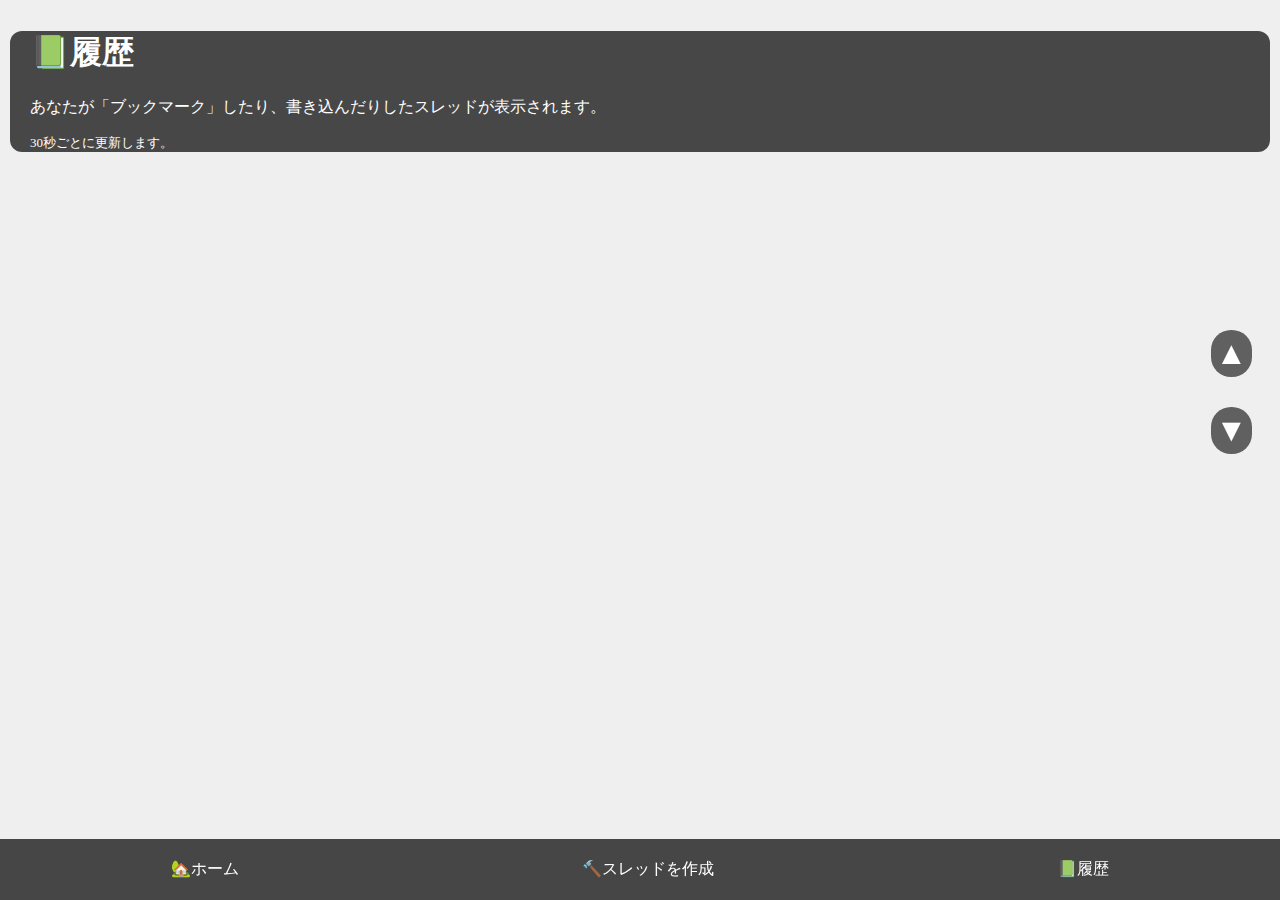
<file: HTML/history.html>
<!DOCTYPE html>
<html lang="ja">

<head>
    <meta charset="UTF-8">
    <meta name="viewport" content="width=device-width, initial-scale=1.0">
    <title>履歴</title>
    <link rel="stylesheet" href="/static/style.css">
</head>

<body style="background-color:#efefef; padding:10px;">
    <div style="position:fixed; top:35vh; right:1vw; display: flex; flex-direction: column;">
        <a href="#title__" class="button-upanddown">▲</a>
        <a href="#form__" class="button-upanddown">▼</a>
    </div>
    <div style="color:white; background-color: rgba(0,0,0,0.7); padding-left: 20px; border-radius: 12px;">
        <h1>📗履歴</h1>
        <p>あなたが「ブックマーク」したり、書き込んだりしたスレッドが表示されます。</p>
        <p style="font-size: small;">30秒ごとに更新します。</p>
    </div>
    <div style="color:white; background-color: rgba(0,0,0,0.7); padding-left: 20px; border-radius: 12px;">
        <ul style="background-color: rgba(100,100,100,0.5);margin:2px;" id="bookmark-lists">

        </ul>
    </div>
    <div class="bottom-nav">
        <a href="/">🏡ホーム</a>
        <a href="/#dataform">🔨スレッドを作成</a>
        <a href="/history">📗履歴</a>
    </div>
</body>
<a href="/api/tgJSON/REPLACEYSDBWJSWHDHDIW" id="base"></a> <!-- プロキシで使う人用　置き換えるマジックナンバー -->
<script src="/static/jquery.min.js"></script>
<script src="/static/jquery.cookie.min.js"></script>
<script>
    const base = $("#base")[0].href
    var bookmark = $.cookie("bookmark") ? $.cookie("bookmark").split(" ") : [];
    document.getElementById("bookmark-lists").innerHTML = "";
    var bookmark = $.cookie("bookmark") ? $.cookie("bookmark").split(" ") : [];
    for (let i = 0; i < bookmark.length; i++) {
        if (bookmark[i] != "") { // なぜか最初に余計なものが入り込むことがあるので
            var thrid = bookmark[i];
            var url = base.replace("REPLACEYSDBWJSWHDHDIW", thrid);
            fetch(url).then(json => json.json()).then((json) => {
                item = document.createElement("li")
                link = document.createElement("a")
                link.href = `/thread/${json.id}`
                link.classList = ["history-a"]
                link.innerText = `${json.title}`
                len = document.createElement("small")
                len.innerText = `(${json.len})`
                item.appendChild(link);
                item.appendChild(len);
                document.getElementById("bookmark-lists").appendChild(item)

            })
        }

    }
    setInterval(() => {
        document.getElementById("bookmark-lists").innerHTML = "";
        var bookmark = $.cookie("bookmark") ? $.cookie("bookmark").split(" ") : [];
        for (let i = 0; i < bookmark.length; i++) {
            if (i > 0) { // なぜか最初に余計なものが入り込むことがあるので
                var thrid = bookmark[i];
                var url = base.replace("REPLACEYSDBWJSWHDHDIW", thrid);
                fetch(url).then(json => json.json()).then((json) => {
                    item = document.createElement("li")
                    link = document.createElement("a")
                    link.href = `/thread/${json.id}`
                    link.classList = ["history-a"]
                    link.innerText = `${json.title}`
                    len = document.createElement("small")
                    len.innerText = `(${json.len})`
                    item.appendChild(link);
                    item.appendChild(len);
                    document.getElementById("bookmark-lists").appendChild(item)

                })
            }

        }
    }, 30000);

</script>

</html>
</file>
<file: static/style.css>
.color-1 {
    color: red;
}

.color-2 {
    color: blue;
}

.color-3 {
    color: green;
}

.color-4 {
    color: orange;
}

.btn-color-1 {
    background-color: #2266ff;
    border-radius: 10px;
    color:white;
    border: none;
    padding:5px;
    transition: all, ease-in-out, 0.05s;
}

.btn-color-1:active {
    background-color:#5599ff;
}

.button-upanddown {
    color: white;
    background-color: rgba(0, 0, 0, 0.6);
    font-size: xx-large;
    margin: 15px;
    padding: 5px;
    border-radius: 20px;
    text-decoration: none;
}

html {
    scroll-behavior: smooth;
}


.bottom-nav {
    position: fixed;
    bottom: 0;
    left: 0;
    width: 100%;
    background-color: rgba(51, 51, 51, 0.9);
    color: white;
    text-align: center;
    padding: 10px 0;
    display: flex;
    justify-content: space-around;
}

/* 各ナビゲーションリンクのスタイル */
.bottom-nav a {
    color: white;
    text-decoration: none;
    padding: 10px;
}

.bottom-nav a:hover {
    background-color: #555;
}

.wrap-thr {
    word-wrap: break-word; /* 旧仕様 */
    overflow-wrap: break-word; /* 新仕様 */
}

@media (min-width: 768px) { 
    body {
        background-color: #efefef;
        margin: 0;
        padding: 0;
    }
    .reply-button {
        text-decoration: underline;
        transition: all ease-in-out 0.2s;
        
    }
    .reply-button:hover {
        background-color: #ffcfcf;
    }
}
@media (max-width: 767px) {
    body {
        background-color: #fafafafa;
        margin: 0;
        padding: 0;
    }
    .reply-button {
        border-radius: 5px;
        background-color: #efefef;
        padding-left:7px;
        padding-right:3px;
        border-left: #888 5px solid;
        border-right: none;
        border-top: none;
        border-bottom: none;
        transition: all ease-in-out 0.5s;
    }
    .reply-button:hover {
        box-shadow: 0px 5px 5px 1px #aaa;
    }
    #thr {
        font-size: 13px;
    }
    .spacer {
        margin-bottom: 100px;
        padding-bottom: 100px;
    }
}

#status-bar {
    background-color:#2266ff;
    color: #fff;
    height: 3vh;
    width: 100%;
    margin: 0px;
    top:0px;
    text-align: center;
    position: fixed;
}

.history-a {
    color:white;
}
.history-a:hover {
    color:red;
}
</file>
